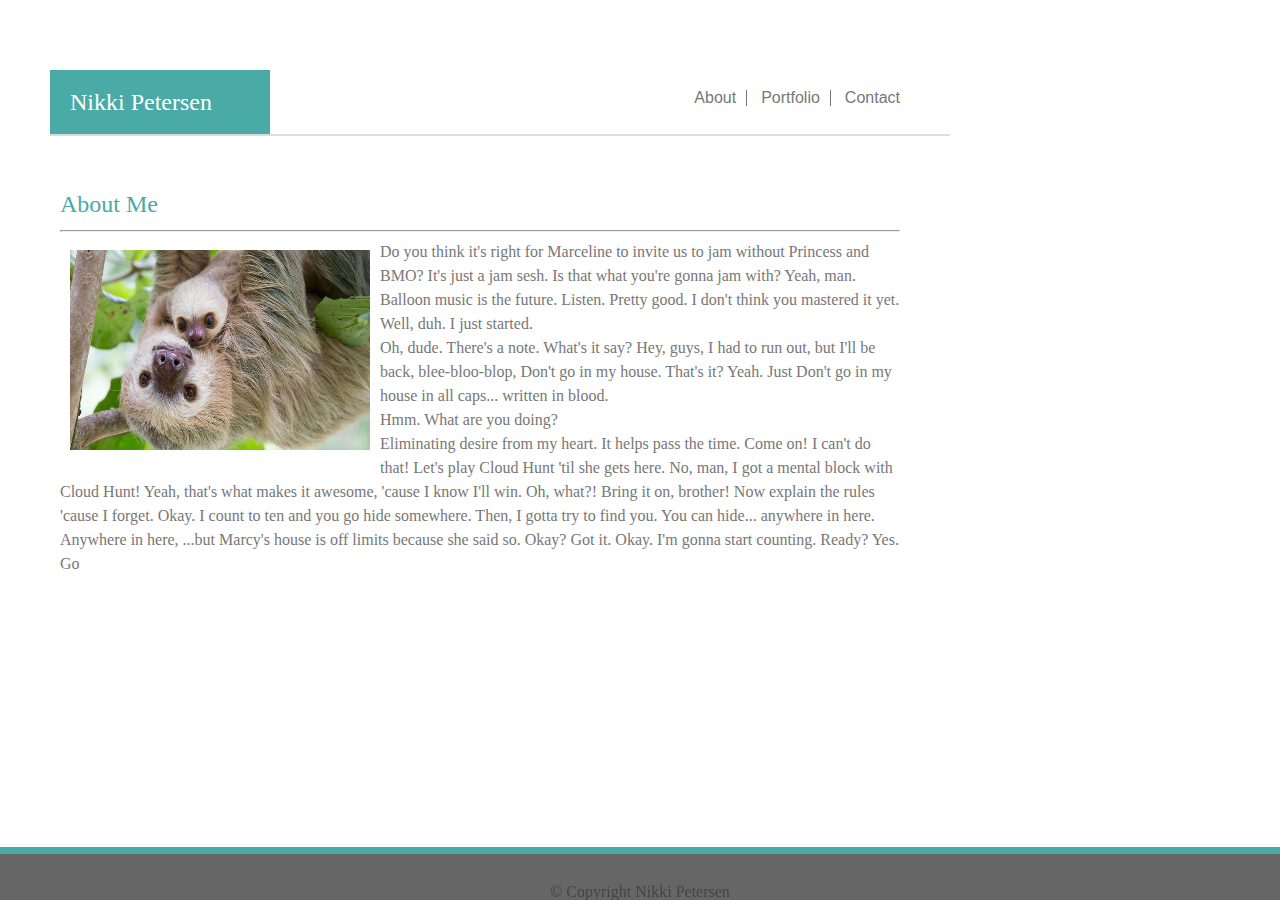
<file: index.html>
<!doctype html>
<html lang="en">
<head>
    <meta charset="UTF-8">
    <title>Home</title>
    <link rel="stylesheet" href="assets/css/reset.css">
    <link rel="stylesheet" href="assets/css/style.css">


</head>
<body>

<div class="container">
    <div class="topbar clearfix">

        <h1 id="namespace">Nikki Petersen</h1>

        <div id="navspace">
            <nav class="nav">
                <ul>
                    <li><a href="index.html">About</a></li>
                    <li><a href="portfolio.html">Portfolio</a></li>
                    <li><a href="contact.html">Contact</a></li>
                </ul>
            </nav>
        </div>
    </div>


    <div class="contentbox">

        <h1>About Me</h1>
        <hr class="innerhr">
        <img class="slothbaby clearfix" src="assets/images/slothbaby.jpg" alt="sloth and baby">
        <p>Do you think it's right for Marceline to invite us to jam without Princess and BMO? It's just a jam sesh. Is
            that what you're gonna jam with? Yeah, man. Balloon music is the future. Listen. Pretty good. I don't think
            you mastered it yet. Well, duh. I just started.</p>
        <p>Oh, dude. There's a note. What's it say? Hey, guys, I had to run out, but I'll be back, blee-bloo-blop, Don't
            go in my house. That's it? Yeah. Just Don't go in my house in all caps... written in blood. </p>
        Hmm. What are you doing?
        <p>Eliminating desire from my heart. It helps pass the time. Come on! I can't do that! Let's play Cloud Hunt 'til
            she gets here. No, man, I got a mental block with Cloud Hunt! Yeah, that's what makes it awesome, 'cause I
            know I'll win. Oh, what?! Bring it on, brother! Now explain the rules 'cause I forget. Okay. I count to ten
            and you go hide somewhere. Then, I gotta try to find you. You can hide... anywhere in here. Anywhere in here,
            ...but Marcy's house is off limits because she said so. Okay? Got it. Okay. I'm gonna start counting. Ready?
            Yes. Go</p>

    </div>
</div>

<footer>
    &copy; Copyright Nikki Petersen
</footer>

</body>
</html>
</file>
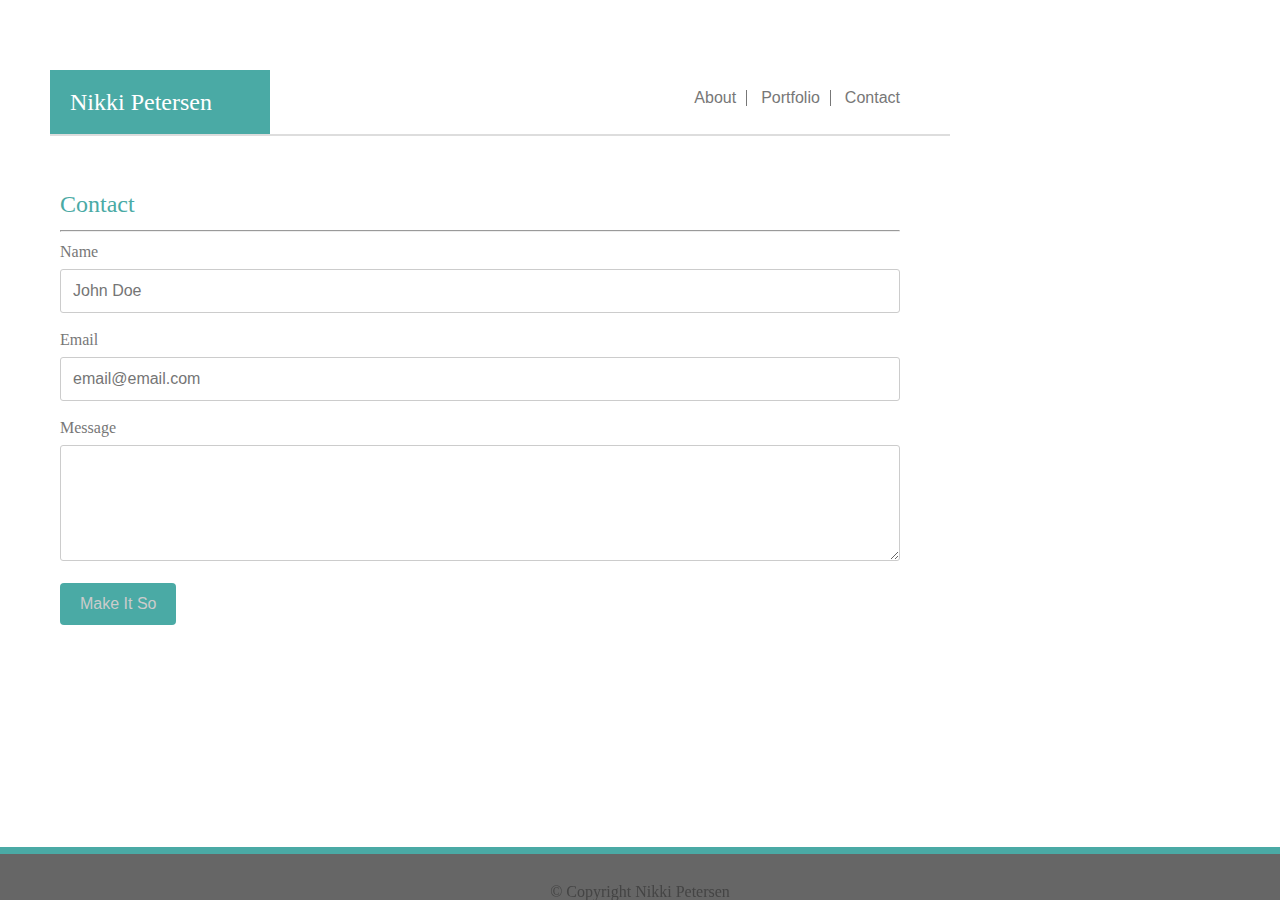
<file: contact.html>
<!doctype html>
<html lang="en">
<head>
    <meta charset="UTF-8">
    <title>Contact</title>
    <link rel="stylesheet" href="assets/css/reset.css">
    <link rel="stylesheet" href="assets/css/style.css">

</head>
<body>

<div class="container">
    <div class="topbar clearfix">

        <h1 id="namespace">Nikki Petersen</h1>

        <div id="navspace">
            <nav class="nav">
                <ul>
                    <li><a href="index.html">About</a></li>
                    <li><a href="portfolio.html">Portfolio</a></li>
                    <li><a href="contact.html">Contact</a></li>
                </ul>
            </nav>
        </div>
    </div>
        <div class="contentbox">

            <h1>Contact</h1>
            <hr>
            <div class="formcontainer"></div>
            <form >
                <label for="name">Name</label>
                <input type="text" id="name" name="name" placeholder="John Doe">

                <label for="email">Email</label>
                <input type="text" id="email" name="email" placeholder="email@email.com">

                <label for="message">Message</label>
                <textarea id="message" name="message" rows="5"></textarea>

                <input type="submit" value="Make It So"/>
            </form>
        </div>
    </div>
</div>

<footer>
    &copy; Copyright Nikki Petersen
</footer>

</body>
</html>
</file>
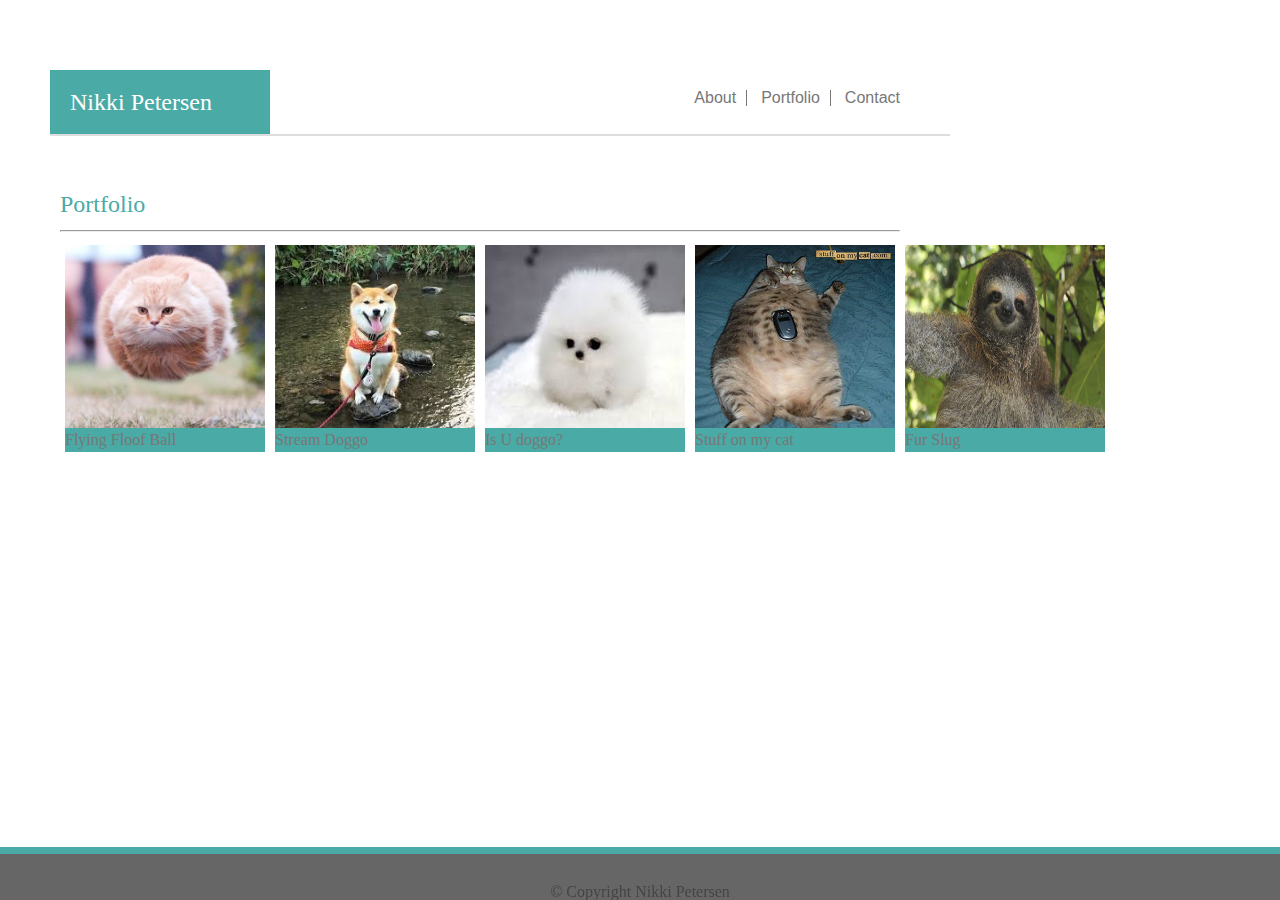
<file: portfolio.html>
<!doctype html>
<html lang="en">
<head>
    <meta charset="UTF-8">
    <title>Portfolio</title>
    <link rel="stylesheet" href="assets/css/reset.css">
    <link rel="stylesheet" href="assets/css/style.css">

</head>
<body>

<div class="container">
    <div class="topbar clearfix">

        <h1 id="namespace">Nikki Petersen</h1>

        <div id="navspace">
            <nav class="nav">
                <ul>
                    <li><a href="index.html">About</a></li>
                    <li><a href="portfolio.html">Portfolio</a></li>
                    <li><a href="contact.html">Contact</a></li>
                </ul>
            </nav>
        </div>
    </div>
        <div class="contentbox">

            <h1>Portfolio</h1>
            <hr class="innerhr">

            <div id="photogrid" class="clearfix">
                <div class="row">
                    <div class="column">
                        <div class="labeled-image">

                            <img class="portfoliopic pic1" src="assets/images/catball.jpg" alt="flying floof ball">
                            <div class="text-block text1"><p>Flying Floof Ball</p></div>
                        </div>
                    </div>
                    <div class="column">
                        <div class="labeled-image">
                            <img class="portfoliopic pic2" src="assets/images/dogostream.jpeg" alt="stream dogo">
                            <div class="text-block"><p>Stream Doggo</p></div>
                        </div>
                    </div>
                </div>

                <div class="row">
                    <div class="column">
                        <div class="labeled-image">
                            <img class="portfoliopic pic3" src="assets/images/fluffdogo.jpeg" alt="floofy dogo">
                            <div class="text-block"><p>Is U doggo?</p></div>
                        </div>
                    </div>
                    <div class="column">
                        <div class="labeled-image">
                            <img class="portfoliopic pic4" src="assets/images/stuffoncat.jpg" alt="stuff on my cat">
                            <div class="text-block"><p>Stuff on my cat</p></div>
                        </div>
                    </div>
                </div>

                <div class="row">
                    <div class="column">
                        <div class="labeled-image">
                            <img class="portfoliopic pic5"  src="assets/images/slothtree.jpg" alt="tree sloth">
                            <div class="text-block"><p>Fur Slug</p></div>
                        </div>
                    </div>
                </div>

            </div>
        </div>
</div>
<footer>
    &copy; Copyright Nikki Petersen
</footer>

</body>
</html>
</file>
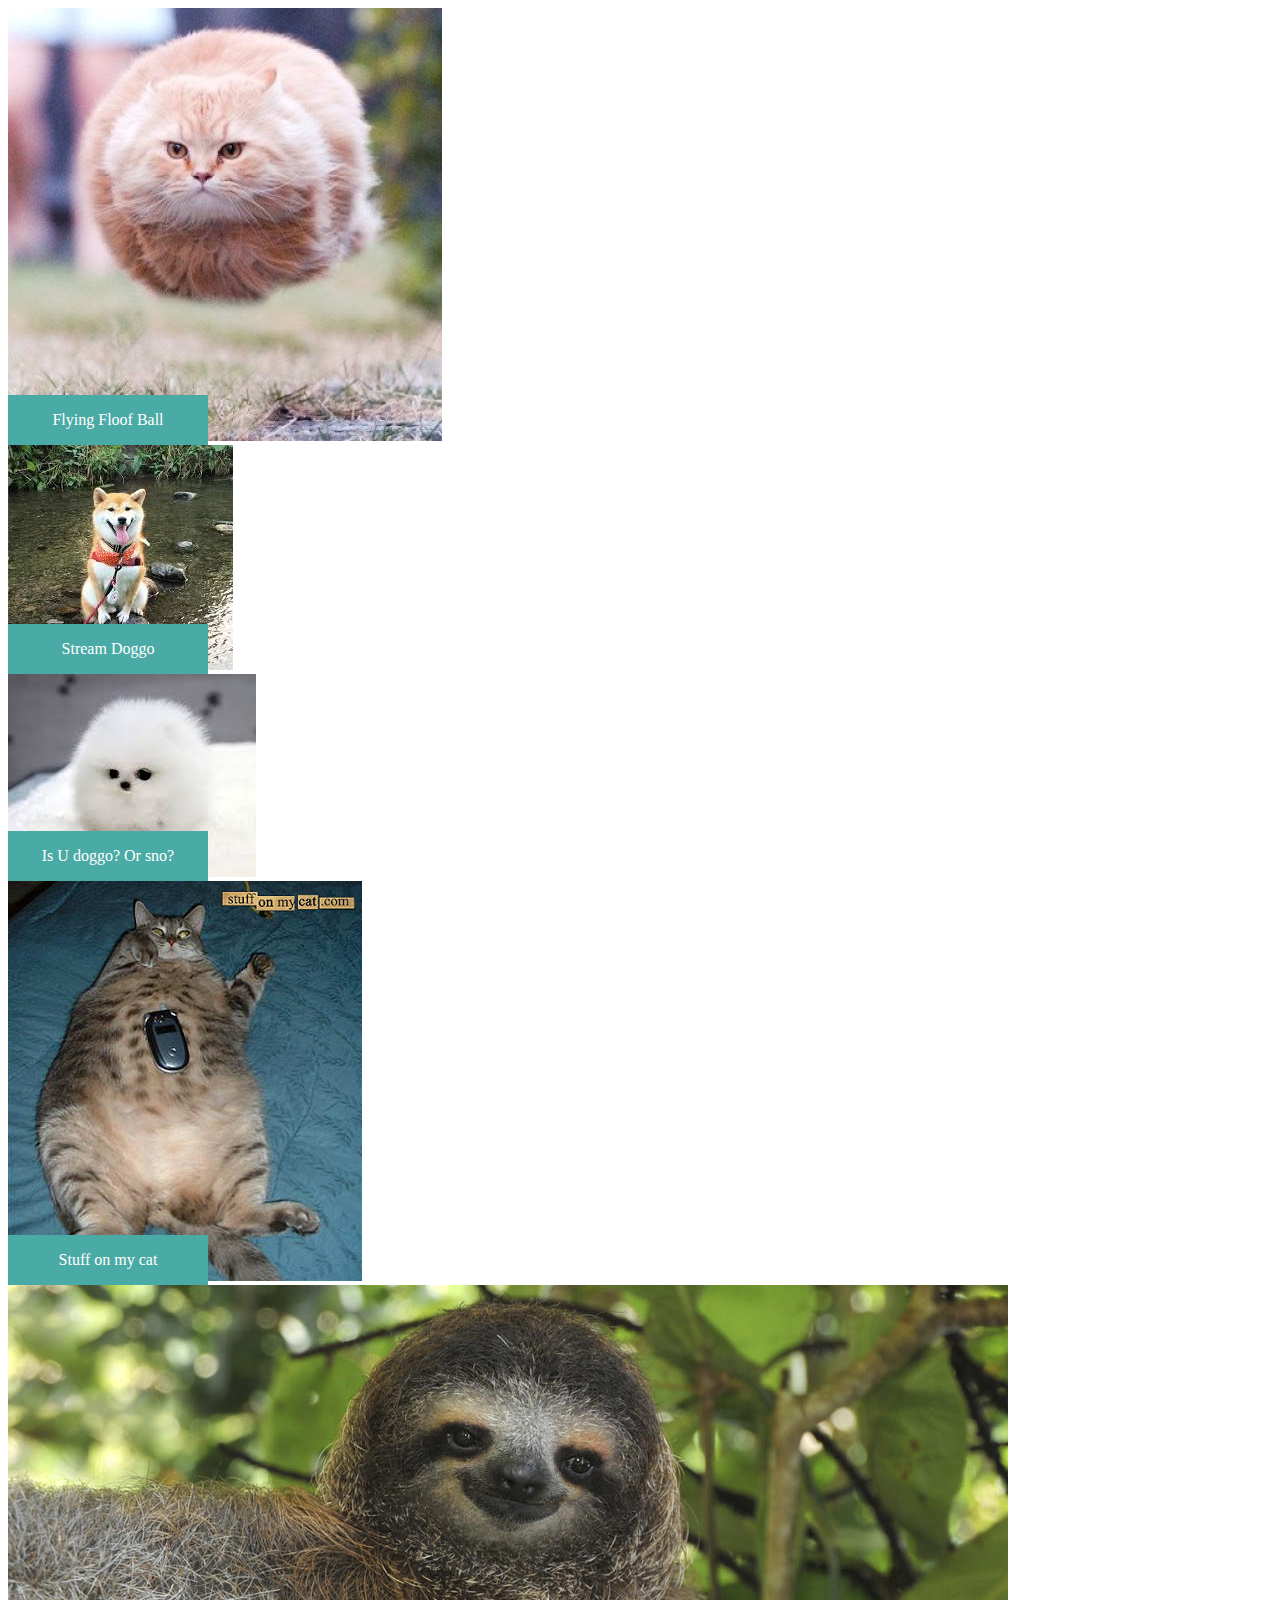
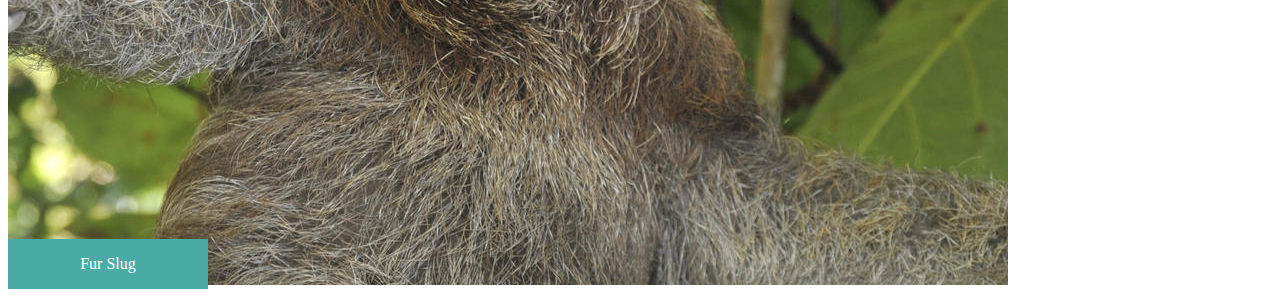
<file: scratch.html>
<!DOCTYPE html>
<html lang="en">
<head>
    <meta charset="UTF-8">
    <title>scratch work</title>
    <link rel="stylesheet" href="scratchstyle.css">
</head>
<body>


<div class="photogrid">
    <div class="labeled-image1">

        <img src="assets/images/catball.jpg" alt="flying floof ball">
        <div class="text-block"><p>Flying Floof Ball</p></div>
    </div>

    <div class="labeled-image2">
        <img src="assets/images/dogostream.jpeg" alt="stream dogo">
        <div class="text-block"><p>Stream Doggo</p></div>
    </div>

    <div class="labeled-image3">
        <img src="assets/images/fluffdogo.jpeg" alt="floofy dogo">
        <div class="text-block"><p>Is U doggo? Or sno?</p></div>
    </div>

    <div class="labeled-image4">
        <img src="assets/images/stuffoncat.jpg" alt="stuff on my cat">
        <div class="text-block"><p>Stuff on my cat</p></div>
    </div>

    <div class="labeled-image5">
        <img src="assets/images/slothtree.jpg" alt="tree sloth">
        <div class="text-block"><p>Fur Slug</p></div>
    </div>

</div>


</body>
</html>
</file>
<file: assets/css/style.css>
* {
    font-size: 16px;
    font-family: 'Arial', 'Helvetica Neue', Helvetica, sans-serif;
    color: #777777;
}

.clearfix::after {
    content: "";
    display: block;
    clear: both;
}

body {
    width: 960px;
    text-align: center;
}

.overalldiv {
    width: 960px;
}

.container {
    /*background-image: url("/assets/images/gravel.png");*/
    /*background: lightgray;*/
    background-size: cover;
    padding: 30px;
}

.topbar {
    width: 100%;
    background: white;
    margin: 20px;
    border-bottom: 2px solid #dddddd;

}

a:link,
a:active,
a:visited {
    text-decoration: none;
    color: #777777;
}

a:hover {
    text-decoration: underline;
    color: #444444;
}


#namespace {
    background: #4aaaa5;
    color: white;
    font-size: 1.5em;
    font-family: 'Georgia', Times, Times New Roman, serif;
    margin: 20px 20px 0 0;
    padding: 20px;
    text-align: left;
    width: 20%;
    float: left;
}

#navspace {
    overflow: hidden;
    float: right;
    margin: 20px 20px 0 0;
    padding: 20px;
}


.nav li {
    display: inline-block;
    border-right: 1px solid #777777;
    padding: 0 10px;
    font-family: 'Arial', 'Helvetica Neue', Helvetica, sans-serif;
}

.nav li:last-child  { border: 0; }


h1 {
    color: #4aaaa5;
    font-family: 'Georgia', Times, Times New Roman, serif;
    text-align: left;
    font-size: 1.5em;
}

.contentbox {

    margin: 0 auto;
    text-align: left;
    background: white;
    padding: 30px;
    line-height: 1.5;
}

.slothbaby {
    float: left;
    padding: 10px;
    height: 200px;
    width: 300px;
}

footer {
    width: 100%;
    background: #666666;
    padding-top: 30px;
    color: #444444;
    position: fixed;
    bottom: 0;
    border-top: 7px solid #4aaaa5;
}

ul {
    list-style-type: none;
}

.portfoliopic {
    height: 200px;
    width: 200px;
    position: relative;
}

input[type=text],
select,
textarea {
    width: 100%;
    padding: 12px;
    border: 1px solid #ccc;
    border-radius: 3px;
    box-sizing: border-box;
    margin-top: 5px;
    margin-bottom: 15px;
    resize: vertical;
}

input[type=submit] {
    background: #4aaaa5;
    color: #ccc;
    padding: 12px 20px;
    border: none;
    border-radius: 4px;
}


.labeled-image {
    position: relative;
}

.text-block {
    position: absolute;
    background: #4aaaa5;
    color: white;
    z-index: 2;
}


.text-block {
    position: absolute;
    left: 0;
    bottom: 0;
    width: 200px;
}

#photogrid {
    display: flex;
    flex-direction: row;
    align-items: center;
}

.row {
    display: flex;
}

.column {
    flex: 50%;
    padding: 5px;
}





















/** {*/
    /*font-size: 16px;*/
    /*font-family: 'Arial', 'Helvetica Neue', Helvetica, sans-serif;*/
/*}*/

/*.clearfix::after {*/
    /*content: "";*/
    /*display: block;*/
    /*clear: both;*/
/*}*/

/*html,*/
/*body {*/
    /*margin: 0 auto;*/
    /*padding: 0;*/
    /*height: 100%;*/
    /*width: 100%;*/
    /*background-image: url("../images/gravel.png");*/
/*}*/

/*.overalldiv {*/
    /*width: 100%;*/
    /*background-color: white;*/
/*}*/

/*.topbar {*/
    /*width: 100%;*/
    /*background: white;*/
    /*margin: 20px;*/
    /*border-bottom: 2px solid #dddddd;*/

/*}*/

/*.container {*/
    /*background-size: cover;*/
    /*padding: 30px;*/
/*}*/

/*a:link,*/
/*a:active,*/
/*a:visited {*/
    /*text-decoration: none;*/
    /*color: #777777;*/
/*}*/

/*a:hover {*/
    /*text-decoration: underline;*/
    /*color: #444444;*/
/*}*/

/*ul {*/
    /*list-style-type: none;*/
/*}*/

/*#namespace {*/
    /*background: #4aaaa5;*/
    /*color: white;*/
    /*font-size: 1.5em;*/
    /*font-family: 'Georgia', Times, Times New Roman, serif;*/
    /*margin: 20px 20px 0 0;*/
    /*padding: 20px;*/
    /*text-align: left;*/
    /*width: 20%;*/
    /*float: left;*/
/*}*/

/*#navspace {*/
    /*overflow: hidden;*/
    /*float: right;*/
/*}*/

/*.nav li {*/
    /*display: inline-block;*/
    /*border-right: 1px solid #777777;*/
    /*padding: 0 10px;*/
/*}*/

/*.nav li:last-child  { border: 0; }*/

/*h1 {*/
    /*color: #4aaaa5;*/
    /*font-family: 'Georgia', Times, Times New Roman, serif;*/
    /*text-align: left;*/
    /*font-size: 1.5em;*/
/*}*/


/*.contentbox {*/
    /*width: 80%;*/
    /*margin: 60px 70px 70px;*/
    /*background: white;*/
    /*padding: 0 30px;*/
    /*line-height: 1.5;*/
/*}*/

/*.slothbaby {*/
    /*float: left;*/
    /*padding: 10px;*/
    /*height: 200px;*/
    /*width: 300px;*/
/*}*/

/*.photogrid {*/
    /*!*position: relative;*!*/
    /*left: 100px;*/
    /*top: 100px;*/
    /*background: white;*/

/*}*/

/*footer {*/
    /*display: inline;*/
    /*text-align: center;*/
    /*width: 100%;*/
    /*background: #666666;*/
    /*padding-top: 30px;*/
    /*padding-bottom: 5px;*/
    /*color: #444444;*/
    /*position: fixed;*/
    /*bottom: 0;*/
    /*border-top: 7px solid #4aaaa5;*/
/*}*/

/*.portfoliopic {*/
    /*height: 200px;*/
    /*width: 200px;*/
/*}*/

/*input[type=text],*/
/*select,*/
/*textarea {*/
    /*width: 100%;*/
    /*padding: 12px;*/
    /*border: 1px solid #ccc;*/
    /*border-radius: 3px;*/
    /*box-sizing: border-box;*/
    /*margin-top: 5px;*/
    /*margin-bottom: 15px;*/
    /*resize: vertical;*/
/*}*/

/*input[type=submit] {*/
    /*background: #4aaaa5;*/
    /*color: #ccc;*/
    /*padding: 12px 20px;*/
    /*border: none;*/
    /*border-radius: 4px;*/
/*}*/


/*.labeled-image {*/
    /*!*position: relative;*!*/
/*}*/

/*.text-block {*/
    /*!*position: absolute;*!*/
    /*background: #4aaaa5;*/
    /*color: white;*/
    /*z-index: 2;*/
/*}*/




/*nav .left {*/
    /*float: left;*/
    /*background-color: #4aaaa5;*/
    /*color: white;*/
    /*font-size: 1.5em;*/
    /*font-family: 'Georgia', Times, Times New Roman, serif;*/
    /*margin: 20px 20px 0 0;*/
    /*padding: 20px;*/
    /*text-align: left;*/
    /*width: 20%;*/
/*}*/

/*nav .right {*/
    /*float: right;*/
    /*margin-right: 200px;*/
    /*overflow: hidden;*/
/*}*/
















/*.contentbox {*/
/*margin: 0 auto;*/
/*text-align: left;*/
/*background: white;*/
/*padding: 30px;*/
/*line-height: 1.5;*/
/*}*/



/*nav {*/
/*position: absolute;*/
/*width: 100%;*/
/*background-color: white;*/
/*padding: 20px 40px 0 100px;*/
/*border-bottom: 2px solid #dddddd;*/
/*}*/


/*h1 {*/
/*font-family: 'Georgia', Times, Times New Roman, serif;*/
/*text-align: left;*/
/*font-size: 1.5em;*/
/*z-index: 2;*/
/*padding: 0 20px;*/
/*color: #4aaaa5;*/
/*}*/
</file>
<file: scratchstyle.css>
* {
    box-sizing: border-box;
    text-align: center;
}


.container {
    background: lightslategrey;
}

.labeled-image1,
.labeled-image2,
.labeled-image3,
.labeled-image4,
.labeled-image5 {
    position: relative;
    width: 200px;
}

.text-block {
    width: 200px;
    position: absolute;
    bottom: 0;
    left: 0;
    background: #4aaaa5;
    color: white;
    z-index: 2;
}
</file>
